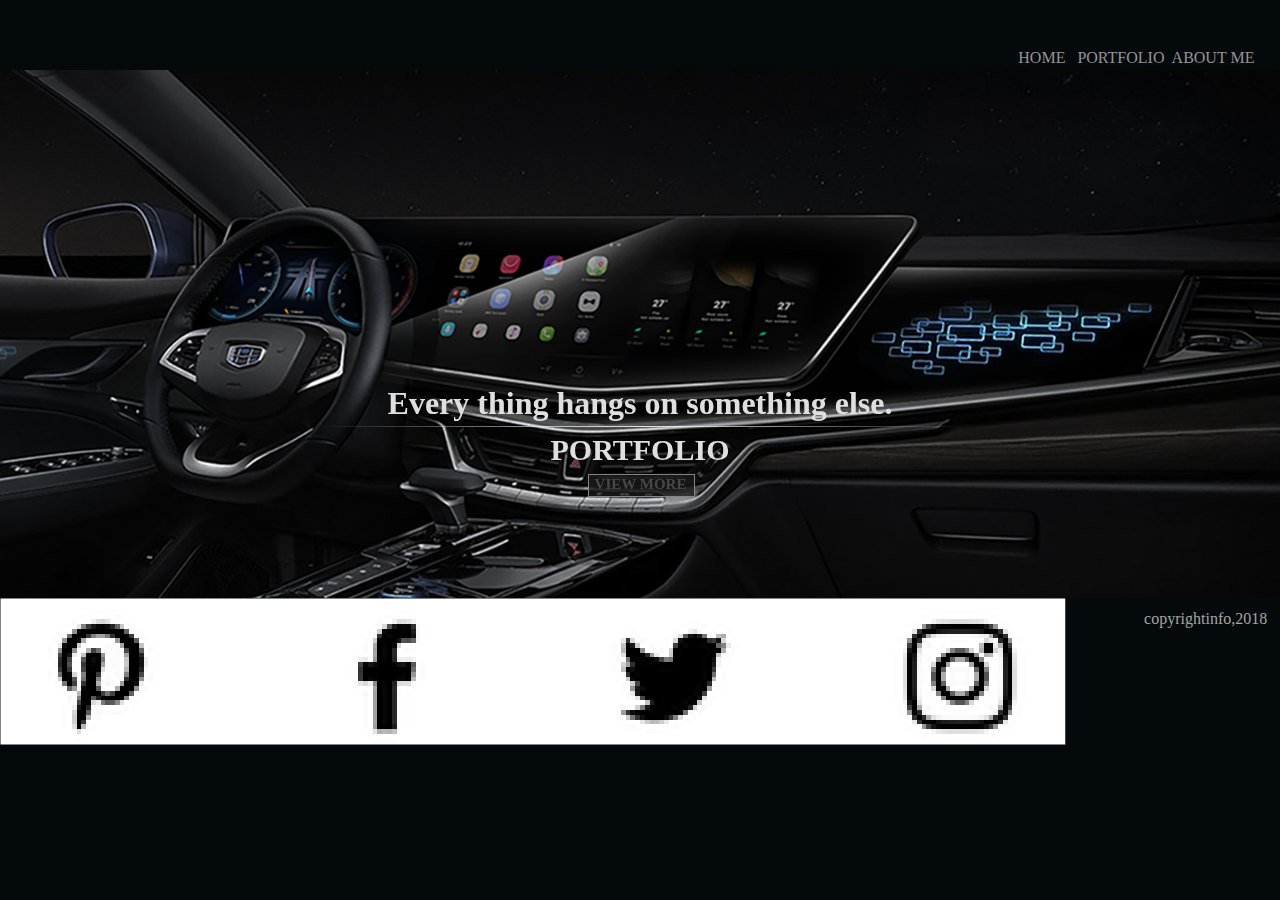
<file: index.html>
<!DOCTYPE html>
<html lang="en">

<head>
    <meta charset="UTF-8">
    <meta name="viewport" content="width=device-width, initial-scale=1.0">
    <meta http-equiv="X-UA-Compatible" content="ie=edge">
    <title>moss_portfolio</title>
    <link rel="stylesheet" href="./style/grid.css">
    <link rel="stylesheet" href="./style/style01.css">
    <link href="https://fonts.googleapis.com/css?family=Montserrat" rel="stylesheet">

    <a href=""></a>
</head>

<body class=".container">
    <!-- 導覽列 -->

    <header id="header">
        <div id="div01">
            <div id="div01-1">
                <a href="./index.html">
                    <span class="HOME">HOME &nbsp;</span>
                </a>
                <a href="./portfolio_product_page.html">
                    <span class="PORTFOLIO">PORTFOLIO&nbsp;</span>
                </a>
                <a href="../first/portfolio_about me_page.html">
                    <span class="ABOUT ME">ABOUT ME</span>
                </a>
            </div>
        </div>
    </header>
    <!-- 主頁的內容 -->

    <div class="content">

        <div class="image01">
            <img src="./image/freeform02.png" alt="freeform">
        </div>
        <div class="font01">
            <P>
                <h1>Every thing hangs on something else.</h1>
            </p>

            <P>
                <hr class="line">
                <h2>PORTFOLIO</h2>

            </P>


            <P>
                <h3>VIEW MORE</h3><br>

            </P>

        </div>


        <div class="fontframe"></div>


    </div>
    <!-- 頁尾 -->
    <footer class="footer">


        <img src="../image/bottom_link_logo.png" alt="link logo" class="img02">
        <P>copyrightinfo,2018</P>
    </footer>

</body>

</html>
</file>
<file: style/grid.css>
* {
    box-sizing: border-box;
}

html,
body,
h1,
h2,
h3,
h4,
h5,
h6,
article,
section,
p,
header,
footer,
nav,
aside {
    margin: 0;
    padding: 0;
}

.container-fluid {
    width: 100%;
}

.container {
    width: 100%;
    margin: 0 auto;

}

@media screen and (min-width:575.99px) {
    .container {
        width: 100%;
    }
}


@media screen and (min-width:576px) and (max-width:767.99px) {
    .container {
        width: 540px;
    }
}

@media screen and (min-width:768px) and (max-width:991.99px) {
    .container {
        width: 720px;
    }
}

@media screen and (min-width:992px) and (max-width:1200px) {
    .container {
        width: 960px;
    }
}

@media screen and (min-width:1200px) {
    .container {
        width: 100%;
    }
}
</file>
<file: style/style01.css>
* {
    -webkit-box-sizing: border-box;
    -moz-box-sizing: border-box;
    box-sizing: border-box;
}

a {
    text-decoration: none;
    color: rgb(148, 148, 148);
}

body {
    background-color: rgb(4, 10, 12);
    background-size: cover;
}

div#div01 {
    background-color: rgb(4, 10, 12);
    display: block;
    height: 70px;
    width: 100%;
    position: relative;
    left: 0px;
    top: 0px;
    z-index: 10;
}

div#div01-1 {
    position: absolute;
    bottom: 5%;
    right: 2%;
    font-family: 微軟正黑體;
    color: rgb(110, 110, 110);
    font-size: 16px;
}

.image01 {
    display: block;
    position: relative;
    width: 100%;
    z-index: -3;
}

.image01 img {
    display: block;
    width: 100%;
}

.font01 {
    position: fixed;
    width: 650px;
    height: 130px;
    left: 50%;
    top: 50%;
    margin: -65px 0 0 -325px;
    font-family: 微軟正黑體;
    text-align: center;
    color: rgb(223, 223, 223);
    z-index: 1000;
    box-sizing: border-box;
}

.font01 h2 {
    font-size: 30px;
    margin-top: 1%;
}

.line {
    margin: auto;
    margin: 0.6%;
    border: 0;
    height: 1px;
    background-image: linear-gradient(to right, rgba(0, 0, 0, 0), rgba(240, 240, 240, 0.925), rgba(0, 0, 0, 0));
    width: 100%;
}

.font01 h3 {
    font-size: 15px;
    display: block;
    margin-top: 1%;
    position: relative;
    width: 105px;
    margin-left: 273px;
    padding: 2px 0px;
}

.font01 h3::before {
    content: '';
    display: block;
    width: 100%;
    height: 100%;
    top: 0px;
    left: 0px;
    position: absolute;
    background-color: rgba(26, 26, 26, 0.774);
    border: .3px solid rgb(133, 133, 133);
    transition: background-color 1.5s;
}

.font01 h3:hover::before {
    background-color: rgba(26, 26, 26, 0);
}

.footer {
    position: relative;
    width: 100%;
    height: 40px;
}

.footer-container {
    position: relative;
    margin: 0 auto;
    top: 40%;
    width: 120px;
}

.footer-row {
    position: relative;
    margin: 0 auto;
    width: 100%;
    display: inline-flex;
}

.footeritemimg {
    position: relative;
    margin: 0 auto;
    padding: 0 auto;
}

.footer p {
    position: absolute;
    right: 1%;
    top: 30%;
    color: rgb(165, 165, 165);
}

/* page02 */

.mainbackground {
    position: relative;
    width: 100%;
    height: 634px;
    padding: 1% 0 0 2%;
    background-color: rgb(0, 0, 0);
    overflow: hidden;
    background-size: cover;
    white-space: nowrap;
}

.mainimage {
    height: 607px;
    position: relative;
    display: inline-block;
    vertical-align: top;
}

.image02 {
    display: inline-block;
    position: relative;
    height: 100%;
    padding: 0 auto;
}

.image02-title {
    display: inline-block;
    position: absolute;
    top: 40%;
    font-size: 18px;
    left: 3%;
    color: rgb(226, 226, 226);
}

.mainimage02 {
    height: 100%;
    position: relative;
    display: inline-block;
    vertical-align: top;
}

.image03 {
    display: inline-block;
    position: relative;
    width: 100%;
}

.image03-title {
    display: inline-block;
    position: absolute;
    top: 40%;
    font-size: 18px;
    left: 3%;
    color: rgb(226, 226, 226);
}

.mainimage03 {
    height: 100%;
    position: relative;
    display: inline-block;
    vertical-align: top;
}

.image04 {
    display: inline-block;
    position: relative;
    width: 100%;
}

.image04-title {
    display: inline-block;
    position: absolute;
    top: 40%;
    font-size: 18px;
    left: 3%;
    color: rgb(226, 226, 226);
}
</file>
